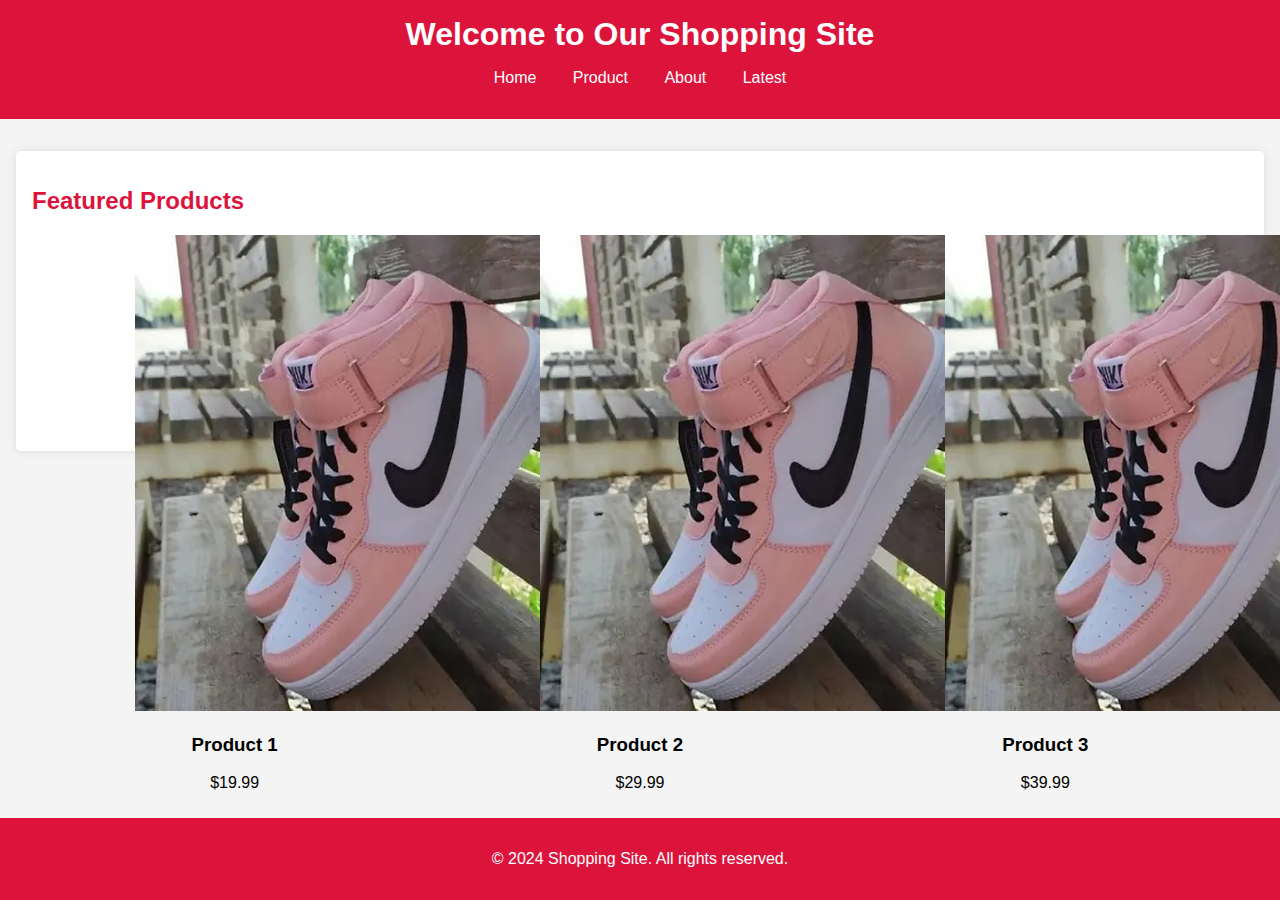
<file: index.html>
<!DOCTYPE html>
<html lang="en">
  <head>
    <meta charset="UTF-8" />
    <meta name="viewport" content="width=device-width, initial-scale=1.0" />
    <title>Shopping Site - Home</title>
    <link rel="stylesheet" href="style.css" />
  </head>
  <body>
    <header>
      <h1>Welcome to Our Shopping Site</h1>
      <nav>
        <ul>
          <li><a href="index.html">Home</a></li>
          <li><a href="product.html">Product</a></li>
          <li><a href="about.html">About</a></li>
          <li><a href="latest.html">Latest</a></li>
        </ul>
      </nav>
    </header>
    <main>
      <section class="featured">
        <h2>Featured Products</h2>
        <div class="product-list">
          <div class="product-item">
            <img src="product3.jpg" alt="Product 1" />
            <h3>Product 1</h3>
            <p>$19.99</p>
          </div>
          <div class="product-item">
            <img src="product3.jpg" alt="Product 2" />
            <h3>Product 2</h3>
            <p>$29.99</p>
          </div>
          <div class="product-item">
            <img src="product3.jpg" alt="Product 3" />
            <h3>Product 3</h3>
            <p>$39.99</p>
          </div>
        </div>
      </section>
    </main>
    <footer>
      <p>&copy; 2024 Shopping Site. All rights reserved.</p>
    </footer>
  </body>
</html>
</file>
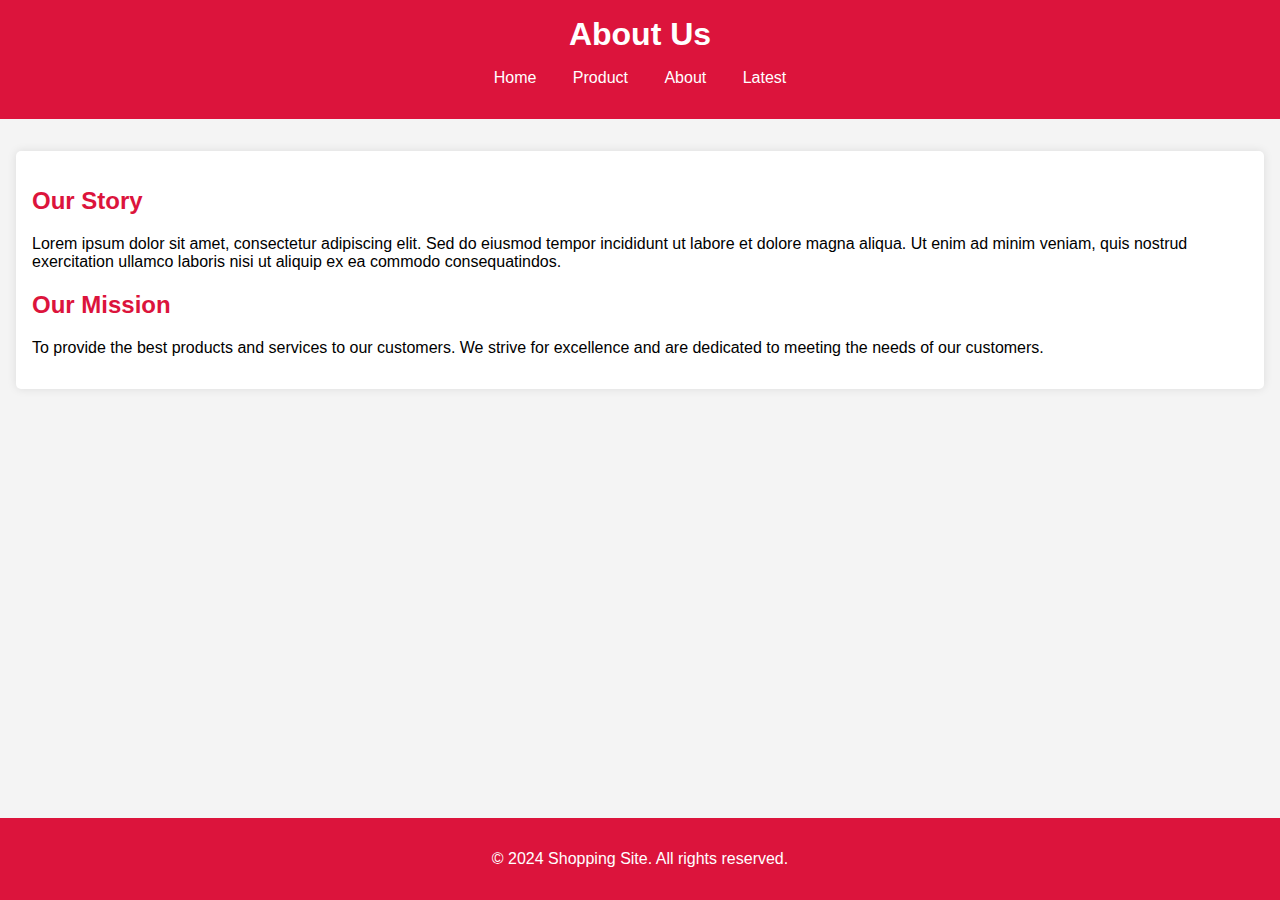
<file: about.html>
<!DOCTYPE html>
<html lang="en">
  <head>
    <meta charset="UTF-8" />
    <meta name="viewport" content="width=device-width, initial-scale=1.0" />
    <title>Shopping Site - About</title>
    <link rel="stylesheet" href="style.css" />
  </head>
  <body>
    <header>
      <h1>About Us</h1>
      <nav>
        <ul>
          <li><a href="index.html">Home</a></li>
          <li><a href="product.html">Product</a></li>
          <li><a href="about.html">About</a></li>
          <li><a href="latest.html">Latest</a></li>
        </ul>
      </nav>
    </header>
    <main>
      <section class="about-us">
        <h2>Our Story</h2>
        <p>
          Lorem ipsum dolor sit amet, consectetur adipiscing elit. Sed do
          eiusmod tempor incididunt ut labore et dolore magna aliqua. Ut enim ad
          minim veniam, quis nostrud exercitation ullamco laboris nisi ut
          aliquip ex ea commodo consequatindos.
        </p>
        <h2>Our Mission</h2>
        <p>
          To provide the best products and services to our customers. We strive
          for excellence and are dedicated to meeting the needs of our
          customers.
        </p>
      </section>
    </main>
    <footer>
      <p>&copy; 2024 Shopping Site. All rights reserved.</p>
    </footer>
  </body>
</html>
</file>
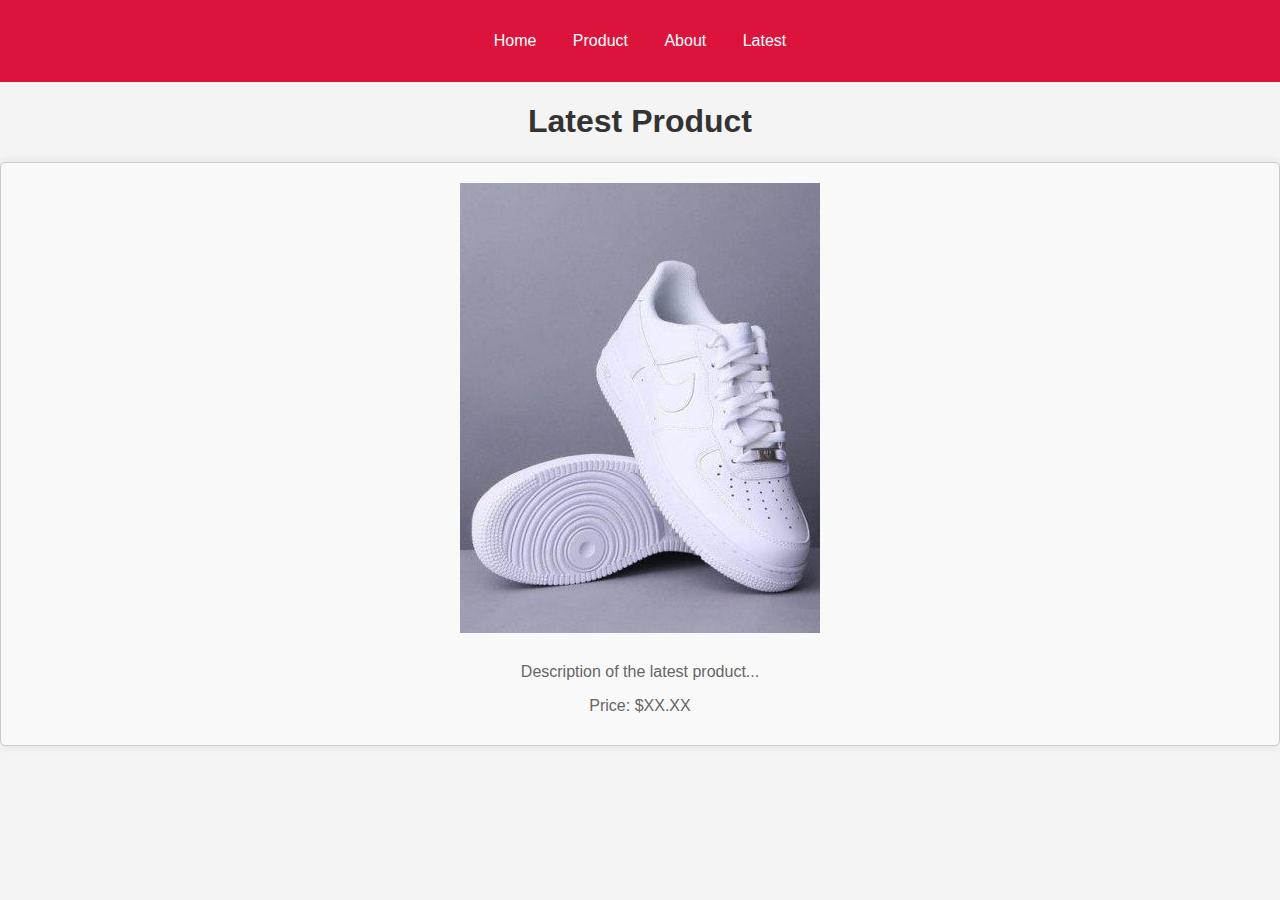
<file: latest.html>
<!DOCTYPE html>
<html lang="en">
  <head>
    <meta charset="UTF-8" />
    <meta name="viewport" content="width=device-width, initial-scale=1.0" />
    <title>Latest Product</title>
    <link rel="stylesheet" href="style.css" />
  </head>
  <body>
    <header>
      <!-- <h1>Our Latest Products</h1> -->
      <nav>
        <ul>
          <li><a href="index.html">Home</a></li>
          <li><a href="product.html">Product</a></li>
          <li><a href="about.html">About</a></li>
          <li><a href="latest.html">Latest</a></li>
        </ul>
      </nav>
    </header>

    <div class="product">
      <h1>Latest Product</h1>
      <div class="product-details">
        <img src="product.jpeg" alt="Latest Product" />
        <p>Description of the latest product...</p>
        <p>Price: $XX.XX</p>
      </div>
    </div>
  </body>
</html>
</file>
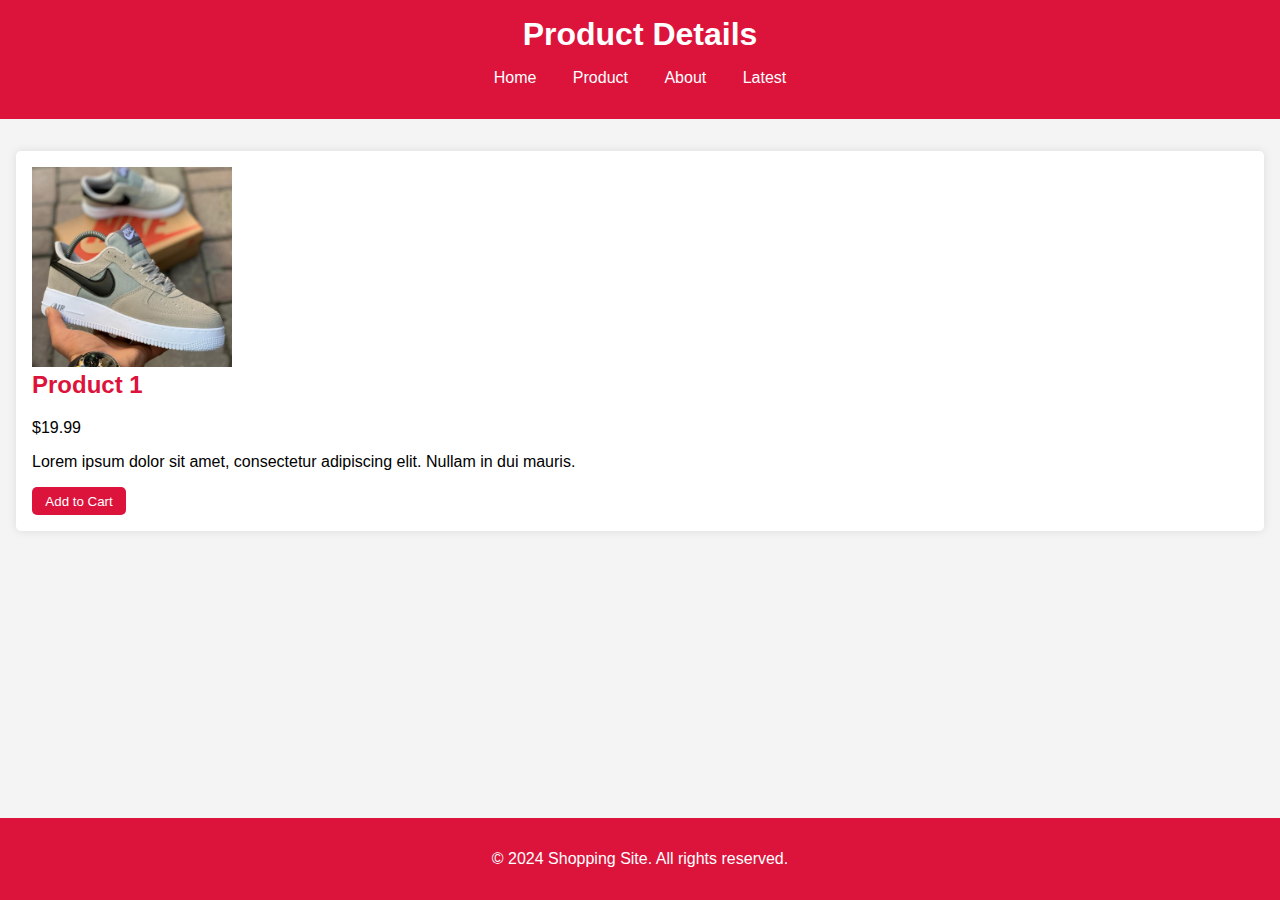
<file: product.html>
<!DOCTYPE html>
<html lang="en">
  <head>
    <meta charset="UTF-8" />
    <meta name="viewport" content="width=device-width, initial-scale=1.0" />
    <title>Shopping Site - Product</title>
    <link rel="stylesheet" href="style.css" />
  </head>
  <body>
    <header>
      <h1>Product Details</h1>
      <nav>
        <ul>
          <li><a href="index.html">Home</a></li>
          <li><a href="product.html">Product</a></li>
          <li><a href="about.html">About</a></li>
          <li><a href="latest.html">Latest</a></li>
        </ul>
      </nav>
    </header>
    <main>
      <section class="product-detail">
        <img src="product1.jpg" alt="Product 1" />
        <div class="product-info">
          <h2>Product 1</h2>
          <p>$19.99</p>
          <p>
            Lorem ipsum dolor sit amet, consectetur adipiscing elit. Nullam in
            dui mauris.
          </p>
          <button>Add to Cart</button>
        </div>
      </section>
    </main>
    <footer>
      <p>&copy; 2024 Shopping Site. All rights reserved.</p>
    </footer>
  </body>
</html>
</file>
<file: style.css>
body {
  font-family: Arial, sans-serif;
  margin: 0;
  padding: 0;
  background-color: #f4f4f4;
}

header {
  background-color: crimson;
  color: white;
  padding: 1em 0;
  text-align: center;
}

header h1 {
  margin: 0;
}

nav ul {
  list-style-type: none;
  padding: 0;
}

nav ul li {
  display: inline;
  margin: 0 1em;
}

nav ul li a {
  color: white;
  text-decoration: none;
}

main {
  padding: 1em;
}

.featured,
.product-detail,
.about-us {
  background-color: white;
  border-radius: 5px;
  box-shadow: 0 0 10px rgba(0, 0, 0, 0.1);
  margin: 1em 0;
  padding: 1em;
}

.featured h2,
.product-detail h2,
.about-us h2 {
  color: crimson;
}

.product-list {
  display: flex;
  justify-content: space-around;
}

.product-item {
  text-align: center;
}

.product-item,
.product-detail img {
  width: 200px;
  height: 200px;
  object-fit: cover;
}

.product-info {
  text-align: left;
}

.product-info h2 {
  margin-top: 0;
}

button {
  background-color: crimson;
  border: none;
  color: white;
  padding: 0.5em 1em;
  cursor: pointer;
  border-radius: 5px;
}

button:hover {
  background-color: darkred;
}

footer {
  background-color: crimson;
  color: white;
  text-align: center;
  padding: 1em 0;
  position: fixed;
  bottom: 0;
  width: 100%;
}
/* Styles for the latest product */
.product {
  text-align: center;
  margin: 20px auto;
}

.product h1 {
  color: #333;
}

.product-details {
  border: 1px solid #ccc;
  padding: 20px;
  border-radius: 5px;
  background-color: #f9f9f9;
  box-shadow: 0 0 10px rgba(0, 0, 0, 0.1);
}

.product-details img {
  max-width: 100%;
  height: auto;
  margin-bottom: 10px;
}

.product-details p {
  font-size: 16px;
  color: #666;
  margin-bottom: 10px;
}
</file>
